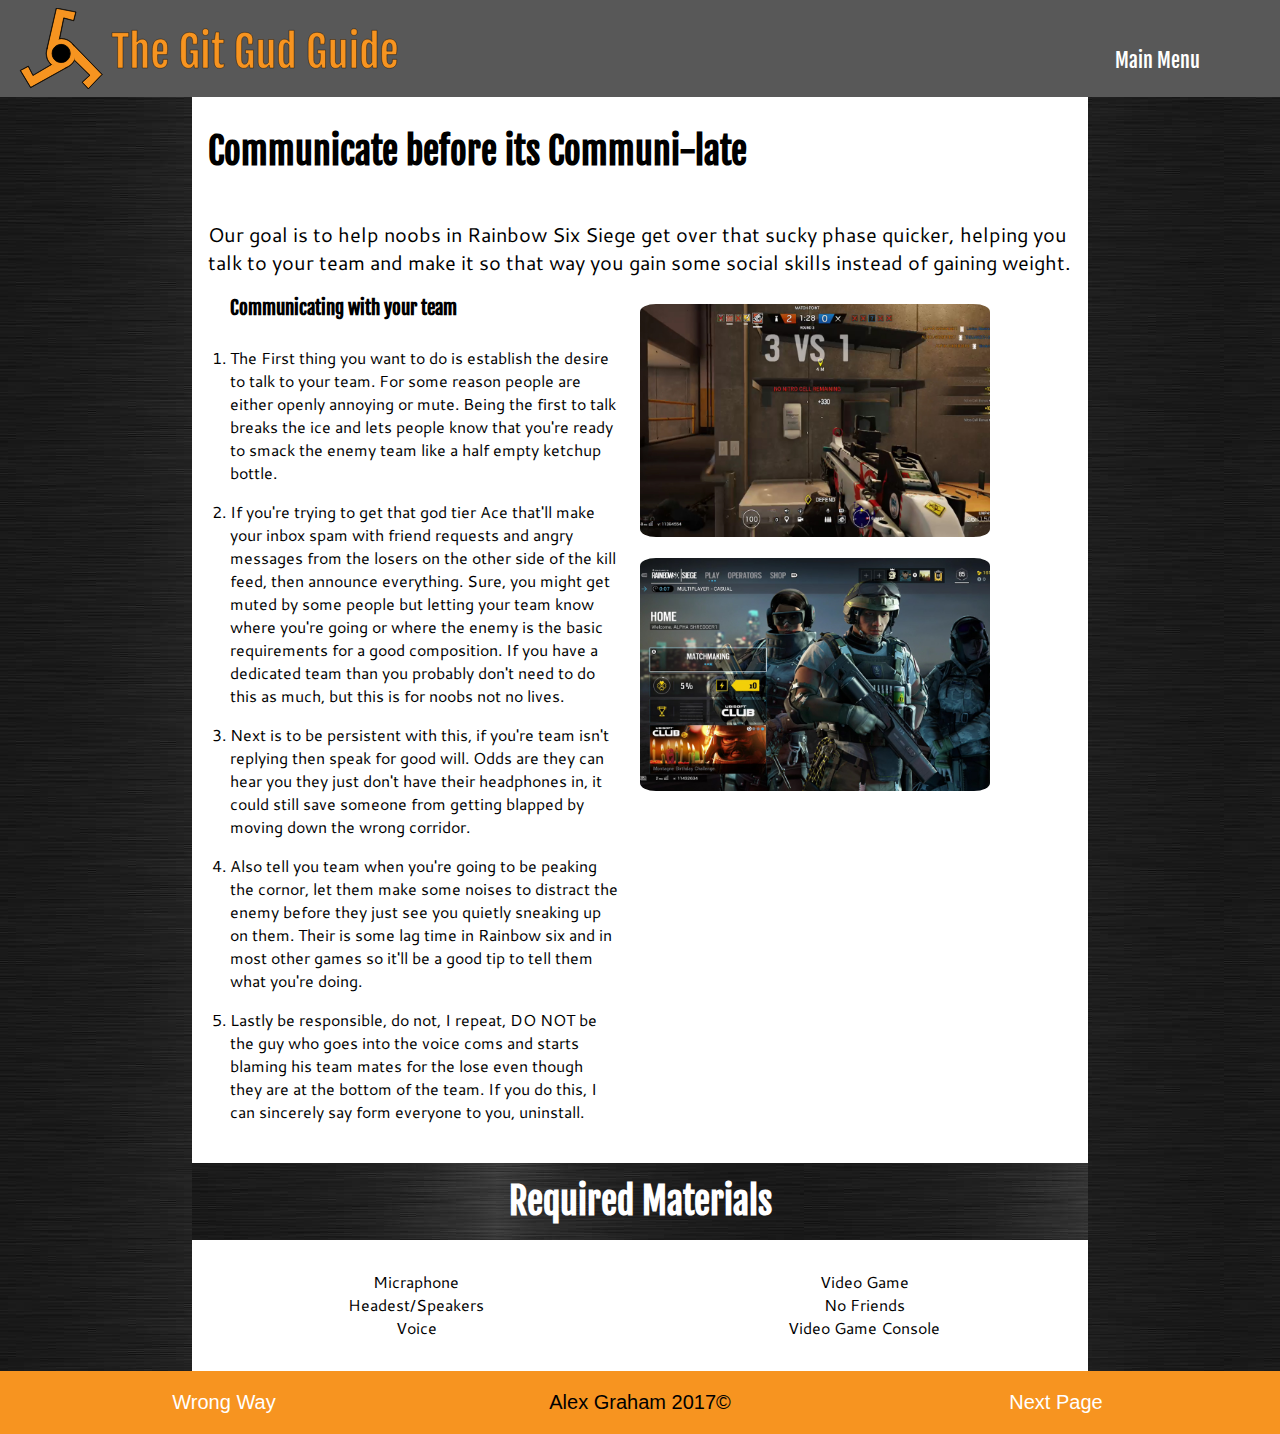
<file: page1.html>
<!doctype html>

<html class="no-js" lang="">

    <head>

        <meta charset="utf-8">
        <meta http-equiv="X-UA-Compatible" content="IE=edge,chrome=1">
    
        <title>TheGitGudGuide</title>
    
        <meta name="description" content="">
        <meta name="viewport" content="width=device-width, initial-scale=1">
    
        <link rel="stylesheet" href="css/normalize.min.css">
        <link rel="stylesheet" href="css/main.css">
    
        <script src="js/vendor/modernizr-2.8.3.min.js"></script>
        <link href="https://fonts.googleapis.com/css?family=Fjalla+One" rel="stylesheet">
        <link href="https://fonts.googleapis.com/css?family=Cantarell" rel="stylesheet">
    
    </head>

    <body>
        <header>
            
              <a href="index.html"><img src="img/Logo.svg"></a>
            <div class="nav">
                <ul>
                    <li><a href="menu.html"> Main Menu</a></li>
                </ul>
            </div>
        </header>


        <section class="main">
            <div class="wrapper">
                <h2>Communicate before its Communi-late</h2>
                    <p>Our goal is to help noobs in Rainbow Six Siege get over that sucky phase quicker, helping you talk to your team and make it so that way you gain some social skills instead of gaining weight.</p>
            </div>

            <div class="wrapper">
                    <div class="col">
                        <h3>Communicating with your team</h3>
                            <ol>
                                <li>The First thing you want to do is establish the desire to talk to your team. For some reason people are either openly annoying or mute. Being the first to talk breaks the ice and lets people know that you're ready to smack the enemy team like a half empty ketchup bottle.  </li>

                                <li> If you're trying to get that god tier Ace that'll make your inbox spam with friend requests and angry messages from the losers on the other side of the kill feed, then announce everything. Sure, you might get muted by some people but letting your team know where you're going or where the enemy is the basic requirements for a good composition. If you have a dedicated team than you probably don't need to do this as much, but this is for noobs not no lives. </li>

                                <li>Next is to be persistent with this, if you're team isn't replying then speak for good will. Odds are they can hear you they just don't have their headphones in, it could still save someone from getting blapped by moving down the wrong corridor.</li>
                                
                                <li> Also tell you team when you're going to be peaking the cornor, let them make some noises to distract the enemy before they just see you quietly sneaking up on them. Their is some lag time in Rainbow six and in most other games so it'll be a good tip to tell them what you're doing.</li>

                                <li>Lastly be responsible, do not, I repeat, DO NOT be the guy who goes into the voice coms and starts blaming his team mates for the lose even though they are at the bottom of the team. If you do this, I can sincerely say form everyone to you, uninstall. </li>

                            </ol>
                    </div>
                    <div class="col">
                        <a href="#"><img src="img/headp.jpg" alt="headphones with a dark backgground"></a>
                        <a href="#"
                        > <img src="img/winston.jpg" alt="man looking at a statue"></a>
                 
                </div>
            </div>
    </section>
        <div class="wrapper">
            <div class="req">
                <h2>Required Materials</h2>
                    <div class="col">
                        <ul>
                            <li>Micraphone</li>
                            <li>Headest/Speakers</li>
                            <li>Voice</li>
                        </ul>
                    </div>
                <div class="col">
                    <ul>
                        <li>Video Game</li>
                        <li>No Friends</li>
                        <li>Video Game Console</li>
                    </ul>
                </div>
            </div>
        </div>
    
        <footer>

            <div class="wrapper">
                <div class="col">
                    <p> <a href="page4.html">Wrong Way
                    </a>
                    </p>
                </div>
                <div class="col">
                    <p> Alex Graham 2017©</p>
                </div>
                <div class="col">
                    <p> <a href="page2.html">Next Page</a>
                    </p>
            </div>
            </div>
        </footer>
        <script src="js/main.js"></script>

    </body>

</html>
</file>
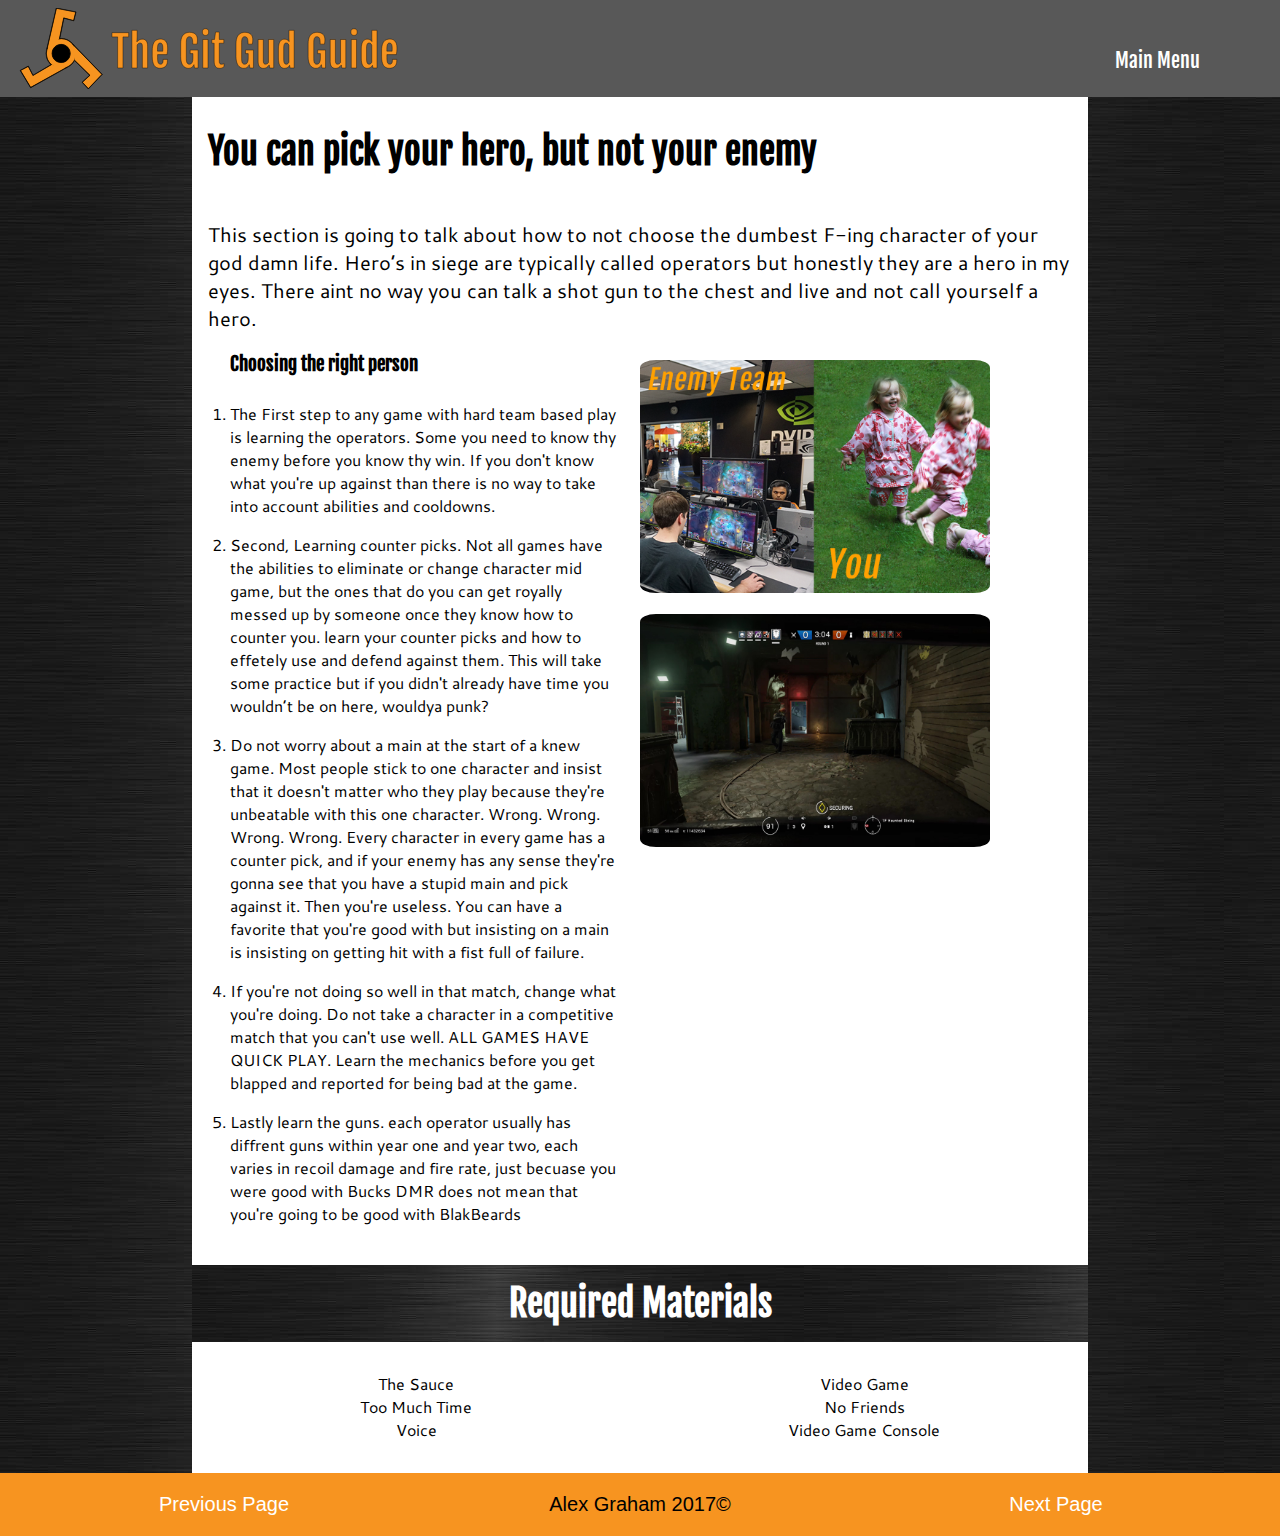
<file: page2.html>
<!doctype html>

<html class="no-js" lang="">

    <head>

        <meta charset="utf-8">
        <meta http-equiv="X-UA-Compatible" content="IE=edge,chrome=1">
    
        <title>TheGitGudGuide</title>
    
        <meta name="description" content="">
        <meta name="viewport" content="width=device-width, initial-scale=1">
    
        <link rel="stylesheet" href="css/normalize.min.css">
        <link rel="stylesheet" href="css/main.css">
    
        <script src="js/vendor/modernizr-2.8.3.min.js"></script>
        <link href="https://fonts.googleapis.com/css?family=Fjalla+One" rel="stylesheet">
        <link href="https://fonts.googleapis.com/css?family=Cantarell" rel="stylesheet">
    
    </head>

    <body>
        <header>
            
              <a href="index.html"><img src="img/Logo.svg"></a>
            <div class="nav">
                <ul>
                    <li><a href="menu.html"> Main Menu</a></li>
                </ul>
            </div>
        </header>

    
        <section class="main">
                    <div class="wrapper">
                 <h2>You can pick your hero, but not your enemy</h2>
                    <p>This section is going to talk about how to not choose the dumbest F-ing character of your god damn life. Hero’s in siege are typically called operators but honestly they are a hero in my eyes. There aint no way you can talk a shot gun to the chest and live and not call yourself a hero.</p>
            </div>
               
                    <div class="col">
                        <h3>Choosing the right person</h3>
                            <ol>
                                <li>The First step to any game with hard team based play is learning the operators. Some you need to know thy enemy before you know thy win. If you don't know what you're up against than there is no way to take into account abilities and cooldowns. </li>

                                <li>Second, Learning counter picks. Not all games have the abilities to eliminate or change character mid game, but the ones that do you can get royally messed up by someone once they know how to counter you. learn your counter picks and how to effetely use and defend against them. This will take some practice but if you didn't already have time you wouldn’t be on here, wouldya punk?</li>

                                <li> Do not worry about a main at the start of a knew game. Most people stick to one character and insist that it doesn't matter who they play because they're unbeatable with this one character. Wrong. Wrong. Wrong. Wrong. Every character in every game has a counter pick, and if your enemy has any sense they're gonna see that you have a stupid main and pick against it. Then you're useless. You can have a favorite that you're good with but insisting on a main is insisting on getting hit with a fist full of failure.</li>

                                <li> If you're not doing so well in that match, change what you're doing. Do not take a character in a competitive match that you can't use well. ALL GAMES HAVE QUICK PLAY. Learn the mechanics before you get blapped and reported for being bad at the game.</li>

                                <li> Lastly learn the guns. each operator usually has diffrent guns within year one and year two, each varies in recoil damage and fire rate, just becuase you were good with Bucks DMR does not mean that you're going to be good with BlakBeards</li>

                            </ol>
                    </div>
                    <div class="col">
                        <a href="#"><img src="img/team.jpg" alt="team"></a>
                        <a href="#"
                        > <img src="img/war.jpg" alt="people fighting"></a>
                 
                </div>

        </section>
        <div class="wrapper">
            <div class="req">
                <h2>Required Materials</h2>
                    <div class="col">
                        <ul>
                            <li>The Sauce</li>
                            <li>Too Much Time </li>
                            <li>Voice</li>
                        </ul>
                    </div>
                <div class="col">
                    <ul>
                        <li>Video Game</li>
                        <li>No Friends</li>
                        <li>Video Game Console</li>
                    </ul>
                </div>
            </div>
        </div>
    
       <footer>

            <div class="wrapper">
                <div class="col">
                    <p> <a href="page1.html">Previous Page
                    </a>
                    </p>
                </div>
                <div class="col">
                    <p> Alex Graham 2017©</p>
                </div>
                <div class="col">
                    <p> <a href="page3.html">Next Page</a>
                    </p>
            </div>
            </div>
        </footer>
        <script src="js/main.js"></script>
        
    </body>

</html>
</file>
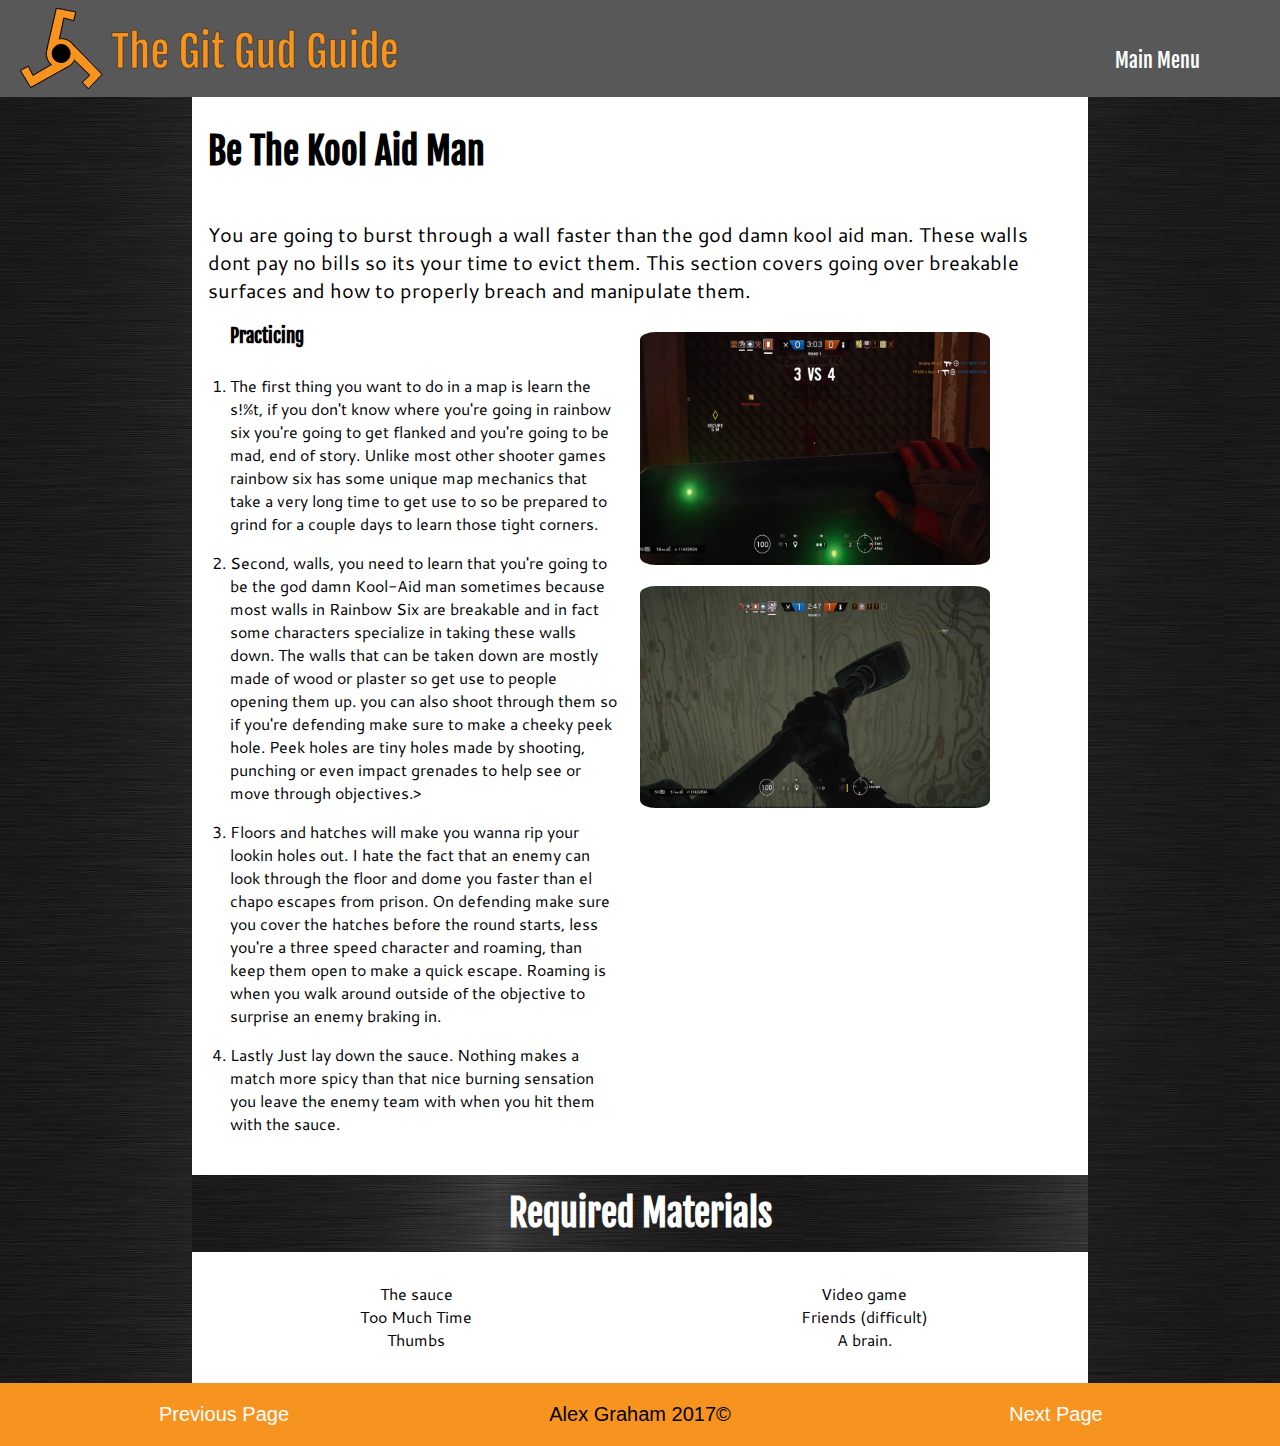
<file: page3.html>
<!doctype html>

<html class="no-js" lang="">

    <head>

        <meta charset="utf-8">
        <meta http-equiv="X-UA-Compatible" content="IE=edge,chrome=1">
    
        <title>TheGitGudGuide</title>
    
        <meta name="description" content="">
        <meta name="viewport" content="width=device-width, initial-scale=1">
    
        <link rel="stylesheet" href="css/normalize.min.css">
        <link rel="stylesheet" href="css/main.css">
    
        <script src="js/vendor/modernizr-2.8.3.min.js"></script>
        <link href="https://fonts.googleapis.com/css?family=Fjalla+One" rel="stylesheet">
        <link href="https://fonts.googleapis.com/css?family=Cantarell" rel="stylesheet">
    
    </head>

    <body>
          <header>
            
              <a href="index.html"><img src="img/Logo.svg"></a>
            <div class="nav">
                <ul>
                    <li><a href="menu.html"> Main Menu</a></li>
                </ul>
            </div>
        </header>

    
    <section class="main">
            <div class="wrapper">
                <h2>Be The Kool Aid Man</h2>
                    <p>You are going to burst through a wall faster than the god damn kool aid man. These walls dont pay no bills so its your time to evict them. This section covers going over breakable surfaces and how to properly breach and manipulate them.</p>
            </div>
            <div class="wrapper">
                <div class="col">
                    <h3>Practicing</h3>
                        <ol>
                            <li> The first thing you want to do in a map is learn the s!%t, if you don't know where  you're going in rainbow six you're going to get flanked and you're going to be mad, end of story. Unlike most other shooter games rainbow six has some unique map mechanics that take a very long time to get use to so be prepared to grind for a couple days to learn those tight corners.</li>

                            <li> Second, walls, you need to learn that you're going to be the god damn Kool-Aid man sometimes because most walls in Rainbow Six are breakable and in fact some characters specialize in taking these walls down. The walls that can be taken down are mostly made of wood or plaster so get use to people opening them up. you can also shoot through them so if you're defending make sure to make a cheeky peek hole. Peek holes are tiny holes made by shooting, punching or even impact grenades to help see or move through objectives.></li>

                            <li> Floors and hatches will make you wanna rip your lookin holes out. I hate the fact that an enemy can look through the floor and dome you faster than el chapo escapes from prison. On defending make sure you cover the hatches before the round starts, less you're a three speed character and roaming, than keep them open to make a quick escape. Roaming is when you walk around outside of the objective to surprise an enemy braking in. </li>

                            <li> Lastly Just lay down the sauce. Nothing makes a match more spicy than that nice burning sensation you leave the enemy team with when you hit them with the sauce. </li>
                        </ol>

                    </div>
                    <div class="col">
                        <a href="#"><img src="img/control2.jpg"
                        alt="probablt a controller"></a>
                        <a href="#"
                        > <img src="img/man.jpg" alt="Man with small and big arms"></a>
                    </div>
                </div>
            </section>
        

        <div class="wrapper">
            <div class="req">
                <h2>Required Materials</h2>
                    <div class="col">
                        <ul>
                            <li>The sauce</li>
                            <li>Too Much Time </li>
                            <li>Thumbs</li>
                        </ul>
                    </div>
                <div class="col">
                    <ul>
                        <li>Video game</li>
                        <li>Friends (difficult)</li>
                        <li>A brain.</li>
                    </ul>
                </div>
            </div>
        </div>
    
        <footer>

            <div class="wrapper">
                <div class="col">
                    <p> <a href="page2.html">Previous Page
                    </a>
                    </p>
                </div>
                <div class="col">
                    <p> Alex Graham 2017©</p>
                </div>
                <div class="col">
                    <p> <a href="page4.html">Next Page</a>
                    </p>
            </div>
            </div>
        </footer>
        <script src="js/main.js"></script>

    </body>

</html>
</file>
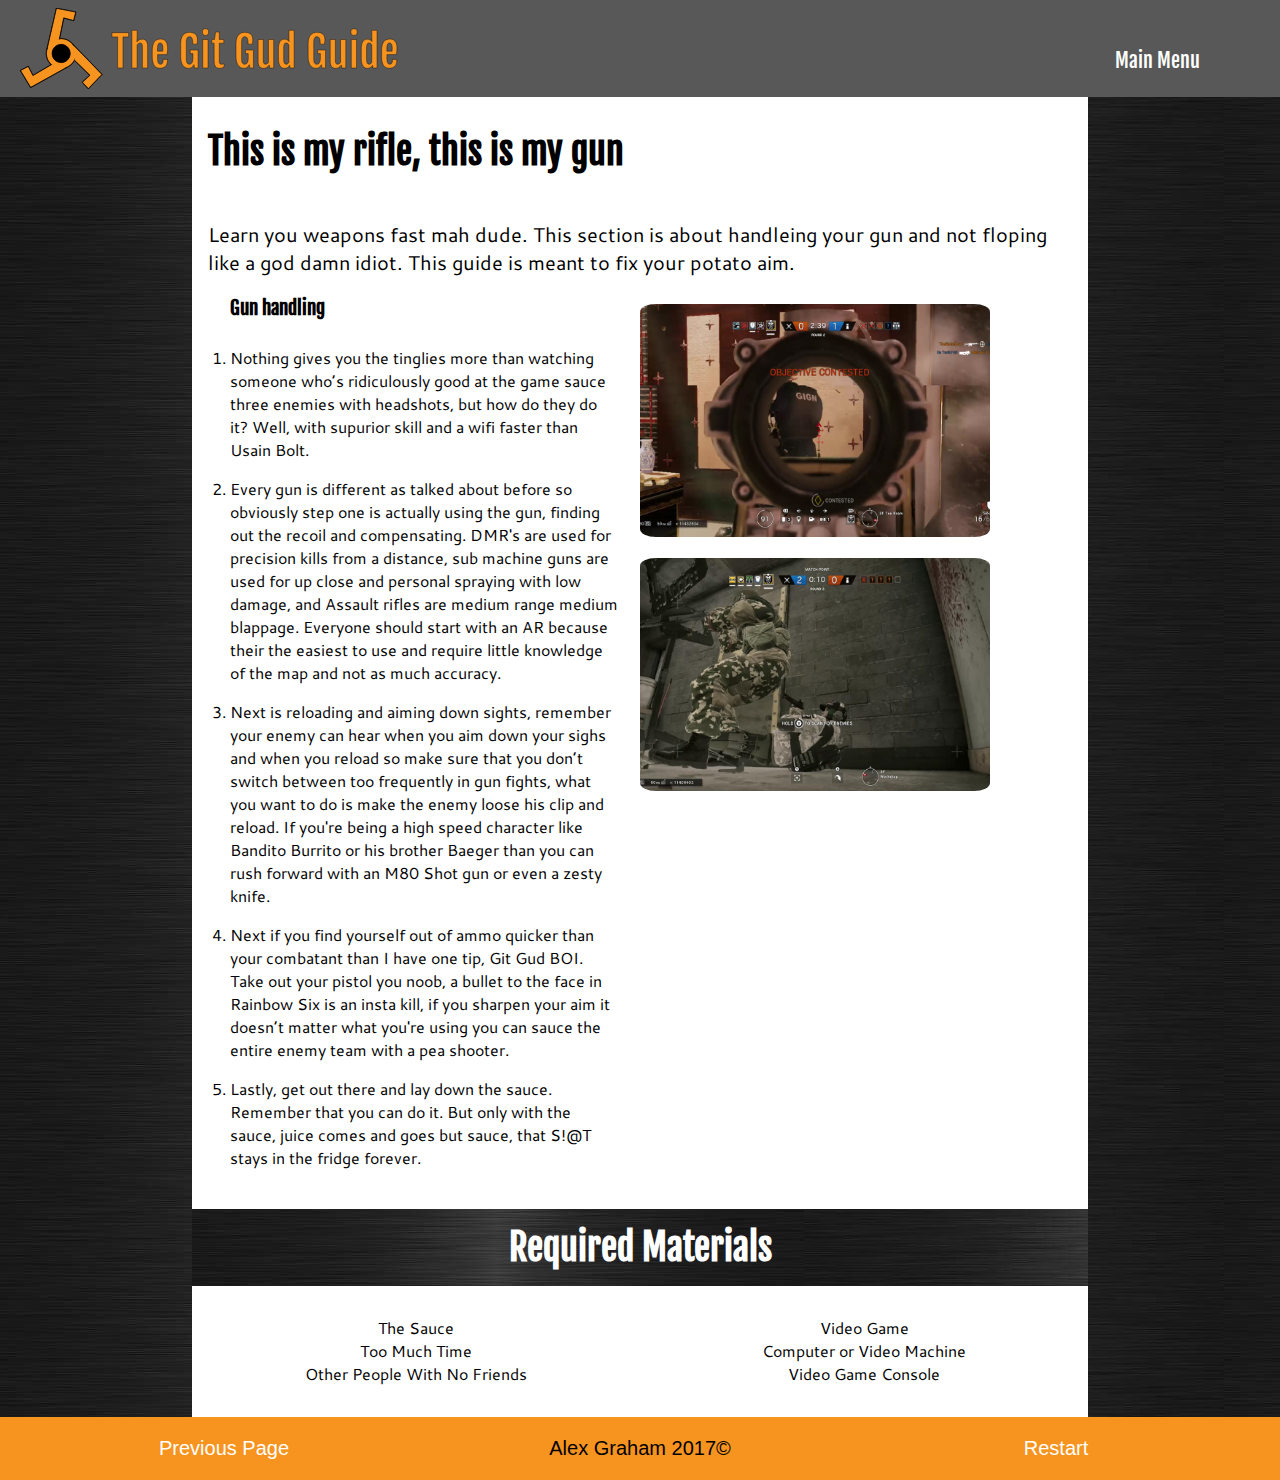
<file: page4.html>
<!doctype html>

<html class="no-js" lang="">

    <head>

        <meta charset="utf-8">
        <meta http-equiv="X-UA-Compatible" content="IE=edge,chrome=1">
    
        <title>TheGitGudGuide</title>
    
        <meta name="description" content="">
        <meta name="viewport" content="width=device-width, initial-scale=1">
    
        <link rel="stylesheet" href="css/normalize.min.css">
        <link rel="stylesheet" href="css/main.css">
    
        <script src="js/vendor/modernizr-2.8.3.min.js"></script>
        <link href="https://fonts.googleapis.com/css?family=Fjalla+One" rel="stylesheet">
        <link href="https://fonts.googleapis.com/css?family=Cantarell" rel="stylesheet">
    
    </head>

    <body>
        <header>
            
              <a href="index.html"><img src="img/Logo.svg"></a>
            <div class="nav">
                <ul>
                    <li><a href="menu.html"> Main Menu</a></li>
                </ul>
            </div>
        </header>


        <section class="main">
            <div class="wrapper">
                <h2>This is my rifle, this is my gun</h2>
                    <p>Learn you weapons fast mah dude. This section is about handleing your gun and not floping like a god damn idiot. This guide is meant to fix your potato aim.</p>
            </div>
            <div class="wrapper">
                    <div class="col">
                        <h3>Gun handling</h3>
                            <ol>
                                <li> Nothing gives you the tinglies more than watching someone who’s ridiculously good at the game sauce three enemies with headshots, but how do they do it? Well, with supurior skill and a wifi faster than Usain Bolt.</li>

                                <li>Every gun is different as talked about before so obviously step one is actually using the gun, finding out the recoil and compensating. DMR's are used for precision kills from a distance, sub machine guns are used for up close and personal spraying with low damage, and Assault rifles are medium range medium blappage. Everyone should start with an AR because their the easiest to use and require little knowledge of the map and not as much accuracy.</li>

                                <li> Next is reloading and aiming down sights, remember your enemy can hear when you aim down your sighs and when you reload so make sure that you don’t switch between too frequently in gun fights, what you want to do is make the enemy loose his clip and reload. If you're being a high speed character like Bandito Burrito or his brother Baeger than you can rush forward with an M80 Shot gun or even a zesty knife. </li>

                                <li> Next if you find yourself out of ammo quicker than your combatant than I have one tip, Git Gud BOI. Take out your pistol you noob, a bullet to the face in Rainbow Six is an insta kill, if you sharpen your aim it doesn’t matter what you're using you can sauce the entire enemy team with a pea shooter.</li>

                                <li> Lastly, get out there and lay down the sauce. Remember that you can do it. But only with the sauce, juice comes and goes but sauce, that S!@T stays in the fridge forever.</li>
                            </ol>

                    </div>
                    <div class="col">
                        <a href="#"><img src="img/jeff.jpg" alt="Xbox stuff"></a>
                        <a href="#"
                        > <img src="img/rain.jpg" alt="Rainbow Six Siege"></a>
                 
                </div>
            </div>
    </section>
        <div class="wrapper">
            <div class="req">
                <h2>Required Materials</h2>
                    <div class="col">
                        <ul>
                            <li>The Sauce</li>
                            <li>Too Much Time </li>
                            <li>Other People With No Friends</li>
                        </ul>
                    </div>
                <div class="col">
                    <ul>
                        <li>Video Game</li>
                        <li>Computer or Video Machine</li>
                        <li>Video Game Console</li>
                    </ul>
                </div>
            </div>
        </div>

     
      <footer>
            <div class="wrapper">
                <div class="col">
                    <p> <a href="page3.html">Previous Page
                    </a>
                    </p>
                </div>
                <div class="col">
                    <p> Alex Graham 2017©</p>
                </div>
                <div class="col">
                    <p> <a href="page1.html">Restart</a>
                    </p>
            </div>
            </div>
        </footer>
        <script src="js/main.js"></script>

    </body>

</html>
</file>
<file: css/main.css>
.wrapper{ width: 100%;
}

.main p {font-family: 'Cantarell', sans-serif;
	font-size: 20px;}

  		/* Smmall Screen */

header{

	font-family: 'Fjalla One', sans-serif;
	padding: .5rem 0;
	text-align: center;
	background-color:#585858 ;
	color: #EC8400;
	overflow: hidden;
	}
header img{ width: 90%; 
			padding-left: 1rem}


header li{
	font-size: 14px;
	list-style-type: none;
	display: inline-block;
	margin-top: 1rem;
	padding: 0rem 1rem;
	}

header ul{ padding: 0;
		   margin:0;
		    }


header .nav a:hover{ 
		color: #F79420 }


h1{ margin: 0 ;
	font-family: 'Fjalla One', sans-serif;}


h2{ margin-top: 0;
	font-size: 36px;
	padding: 1rem 0;
	font-family: 'Fjalla One', sans-serif;  }


h3{	margin-top: 0;
	font-family: 'Fjalla One', sans-serif;}


.main{
	padding: 1rem 2rem;
	margin: 0 1rem;
	background-color: #FFFFFF;
	overflow: hidden;
}


.main ol{
	padding: 0rem 0rem;
	
}


.main li{
	font-family: 'Cantarell', sans-serif;
	padding: .5rem 0rem;
}


.main img{ width: 100%;
	border-radius: 1rem;
	padding: .5rem 0rem;
}


footer{ 
		text-align: center;
		overflow: hidden;
		background-color: #F79420;
		}

a{
 	font-size: 18px;
	text-decoration: none;
	color: #FFFFFF
}

footer p{
	font-size: 18px;
}
.req{

	text-align: center;
	background-color: #FFFFFF;
	overflow: hidden;
	margin: 0 12rem;
	padding: 0 0 2rem 0;

}


.req ul{padding:0;
	margin: 0;
	list-style-type: none;
	}


.req li{list-style-type: none;
	font-family: 'Cantarell', sans-serif;
}


	/*End of small Page*/

		/*Media Query for medium Screen*/


@media screen and (min-width: 47.5rem){
	body{
	margin: 0 ;
	padding: 0 ;
	background-color: #000;
	background-image: url("../img/background.jpg");
}


header{
	padding: .5rem 0;
	text-align: center;
	background-color:#585858 ;
	color: #EC8400;
	overflow: hidden;
}

header img{ 
	width: 20%; 
	float: left;
	overflow: hidden;
	padding-left: 1rem
}

header li{
	font-size: 18px;
	list-style-type: none;
	display: inline-block;
	margin-top: 1rem;
	padding: 0rem 1rem;
}

header ul{ padding: 0;
		   margin:0;
}

header .nav a:hover{ 
color: #F79420;
}

.nav a{
	font-size: 18px;
}
.nav{
	float: right;
	padding-right:2rem; 
}
h1{ margin: 0 ;
	font-family: 'Fjalla One', sans-serif;
}

h2{ margin-top: 0;
	padding: 1rem 0;
	font-family: 'Fjalla One', sans-serif; 
}

h3{	margin-top: 0;
	font-family: 'Fjalla One', sans-serif;
}

.main{
	padding: 1rem 2rem;
	margin: 0 12rem;
	background-color: #FFFFFF;
	overflow: hidden;
}

.main ol{
	padding: 0rem 0rem;
 
}

.main li{
	font-family: 'Cantarell', sans-serif;
	padding: .5rem 0rem;
}

.main img{ width: 100%;
	border-radius: 1rem;
	padding: .5rem 0rem;
}

footer{ 
		top: 92%;
		position: fixed; 
		width: 100%;
		text-align: center;
		overflow: hidden;
		background-color: #F79420;
		margin: auto;
		z-index: 2; 
}

footer p, a {
	font-size: 20px;
}

footer .col{ 
		width: 29%;
		float: left;
		overflow: hidden;
		margin-left: 2rem;
}

footer .col2{ 
		width: 30%;
		float: left;
		overflow: hidden;
		margin-left: 1rem;}


 a{
	
 	text-decoration: none;
	color: #FFFFFF
}

.req{

	text-align: center;
	background-color: #FFFFFF;
	overflow: hidden;
	margin: 0 12rem;
	padding: 0rem 0.5rem 5rem 0rem;
}

.req ul{padding:0;
	margin: 0;
	list-style-type: none;
}

.req li{
	list-style-type: none;
	font-family: 'Cantarell', sans-serif;
}

}
		/*End of Medium Media Query*/


@media screen and (min-width: 67.5rem){


body{
	margin: 0 ;
	padding: 0 ;
	background-color: #000;
	background-image: url("../img/background.jpg");
}


header{
	font-family: 'Fjalla One', sans-serif;
	padding: .5rem 0;
	text-align: center;
	background-color:#585858 ;
	color: #EC8400;
	overflow: hidden;
	}


header img{ 
	width: 30%; 
	float: left;
	overflow: hidden;
	padding-left: 1rem}


header li{
	font-size: 18px;
	list-style-type: none;
	display: inline-block;
	margin-top: 2.5rem;
	padding: 0rem 1rem;
}


header ul{ padding: 0;
		   margin:0;
}


header .nav a:hover{ 
color: #F79420 }

.nav a{
	font-size: 20px;
}

.nav{
	float: right;
	padding-right:4rem; 
}
h1{ margin: 0 ;
	font-family: 'Fjalla One', sans-serif;}


h2{ margin-top: 0;
	padding: 1rem 0;
	font-family: 'Fjalla One', sans-serif;  }


h3{	margin-top: 0;
	font-family: 'Fjalla One', sans-serif;}

	

.main{
	padding: 1rem 1rem;
	margin: 0 12rem;
	background-color: #FFFFFF;
	overflow: hidden;
}

.main ol{
	padding: 0rem 0rem;

}

.main li{
	font-family: 'Cantarell', sans-serif;
	padding: .5rem 0rem;
}

.main img{ width: 90%;
	border-radius: 1rem;
	padding: .5rem 0rem;
}


.main .col{
	width: 45%;
	float: left;
	padding: 0 0 0 2.5%;
}
		
footer{ 
	font-size: 20px;
	bottom: 0%;
	position: relative;
	text-align: center;
	overflow: hidden;
	background-color: #F79420;
		}

footer .col{ 

		width: 30%;
		float: left;
		overflow: hidden;
		margin-left: 2rem }
 
footer a{
	font-size: 20px;
 	text-decoration: none;
	color: #FFFFFF
}

.req{

	text-align: center;
	background-color: #FFFFFF;
	overflow: hidden;
	margin: 0 12rem;
	padding: 0 0 2rem 0rem;

}

.req ul{

	margin: 0;
	list-style-type: none;
	}

.req li{list-style-type: none;
	font-family: 'Cantarell', sans-serif;

}

.req .col{

	float: left;
	width: 50%;
}

.req h2{ color: #FFFFFF;
	background-image: url("../img/background.jpg");

}
		/*End of Requiremetns*/

}
		/*End of wide Screen Media*/
</file>
